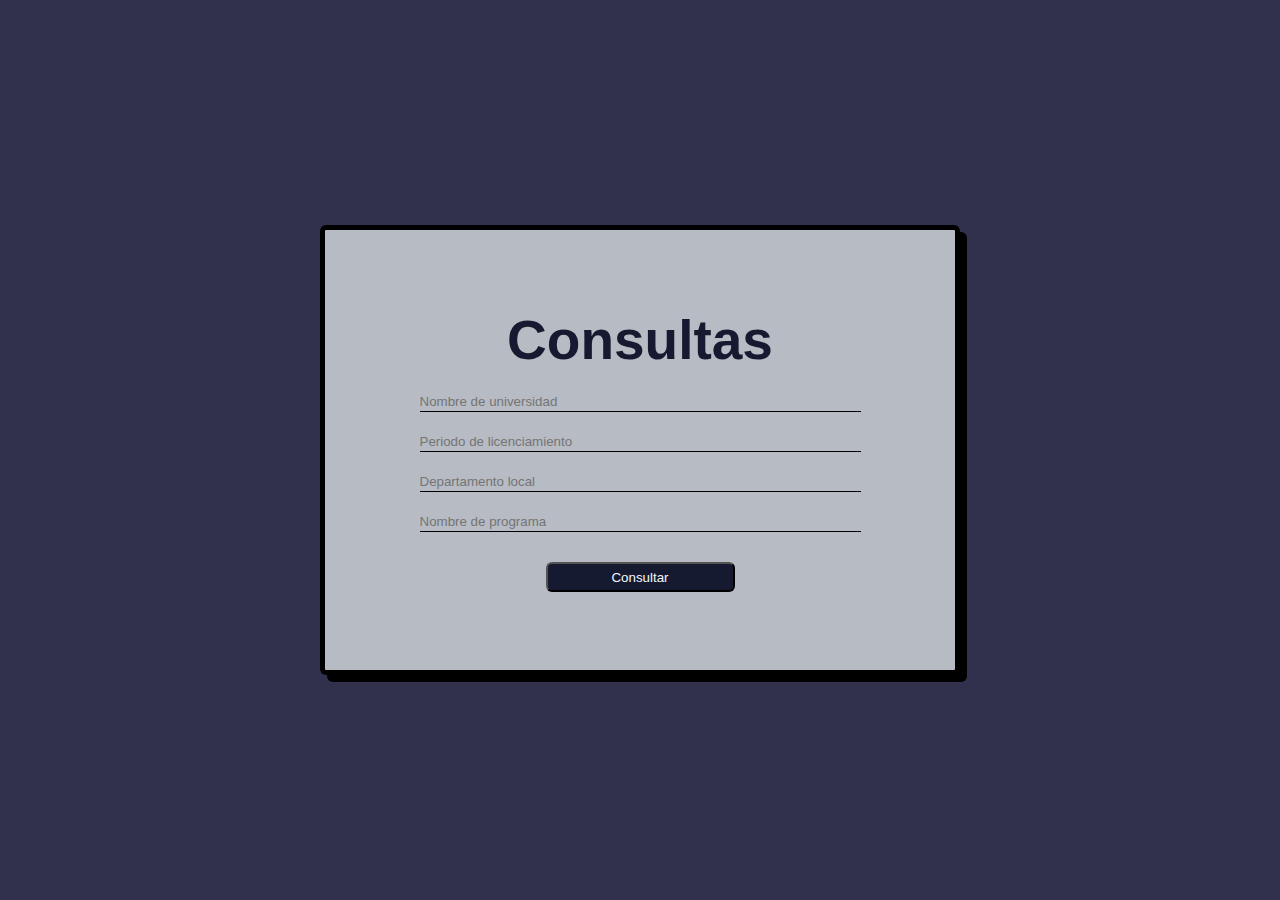
<file: htdocs/index.html>
<!DOCTYPE html>
<html lang="en">
<head>
    <meta charset="UTF-8">
    <meta name="viewport" content="width=device-width, initial-scale=1.0">
    <title>Consultas</title>
    <link href="src/style.css" rel="stylesheet">
</head>
<body>
    <main>
        <h1>Consultas</h1>
            <form method="post" action="../cgi-bin/buscarDatosUniversidades.pl">
                <div class="content">
                    <input type="text" name="universityName" class="bar" placeholder="Nombre de universidad">
                    <input type="text" name="licencePeriod" class="bar" placeholder="Periodo de licenciamiento">
                    <input type="text" name="localDepartment" class="bar" placeholder="Departamento local">
                    <input type="text" name="programName" class="bar" placeholder="Nombre de programa">
                    <input type="submit" value="Consultar" class="button">
                </div>
            </form>
    </main>
</body>
</html>
</file>
<file: htdocs/src/style.css>
@import url('https://fonts.cdnfonts.com/css/cascadia-code');
*{
    box-sizing: border-box;
    padding: 0;
    margin: 0;
    border-radius: 6px;
    font-family: 'Cascadia Code', sans-serif !important;
}
body{
    width: 100vw;
    height: 100vh;
    display: flex;
    justify-content: center;
    align-items: center;
    background-color: #31304D;
}
h1{
    font-size: 55px;
    color: #161A30;
}
main{
    width: 50%;
    height: 50%;
    border: solid 5px;
    box-shadow: 7px 7px;
    display: flex;
    align-items: center;
    justify-content: center;
    flex-direction: column;
    background-color: #B6BBC4;
}
.content{
    width: 100%;
    height: 100%;
    display: flex;
    align-items: center;
    justify-content: center;
    flex-direction: column;
}
form{
    width: 100%;
    display: flex;
    align-items: center;
    justify-content: center;
    flex-direction: column;
}
.bar{
    margin-top: 20px;
    width: 70%;
    height: 20px;
    alt: unset;
    border: none;
    border-radius: 0px;
    border-bottom: 1px solid;
    background-color: transparent;
}
.button{
    margin-top: 30px;
    width: 30%;
    height: 30px;
    background-color: #161A30;
    color: aliceblue;
}
</file>
